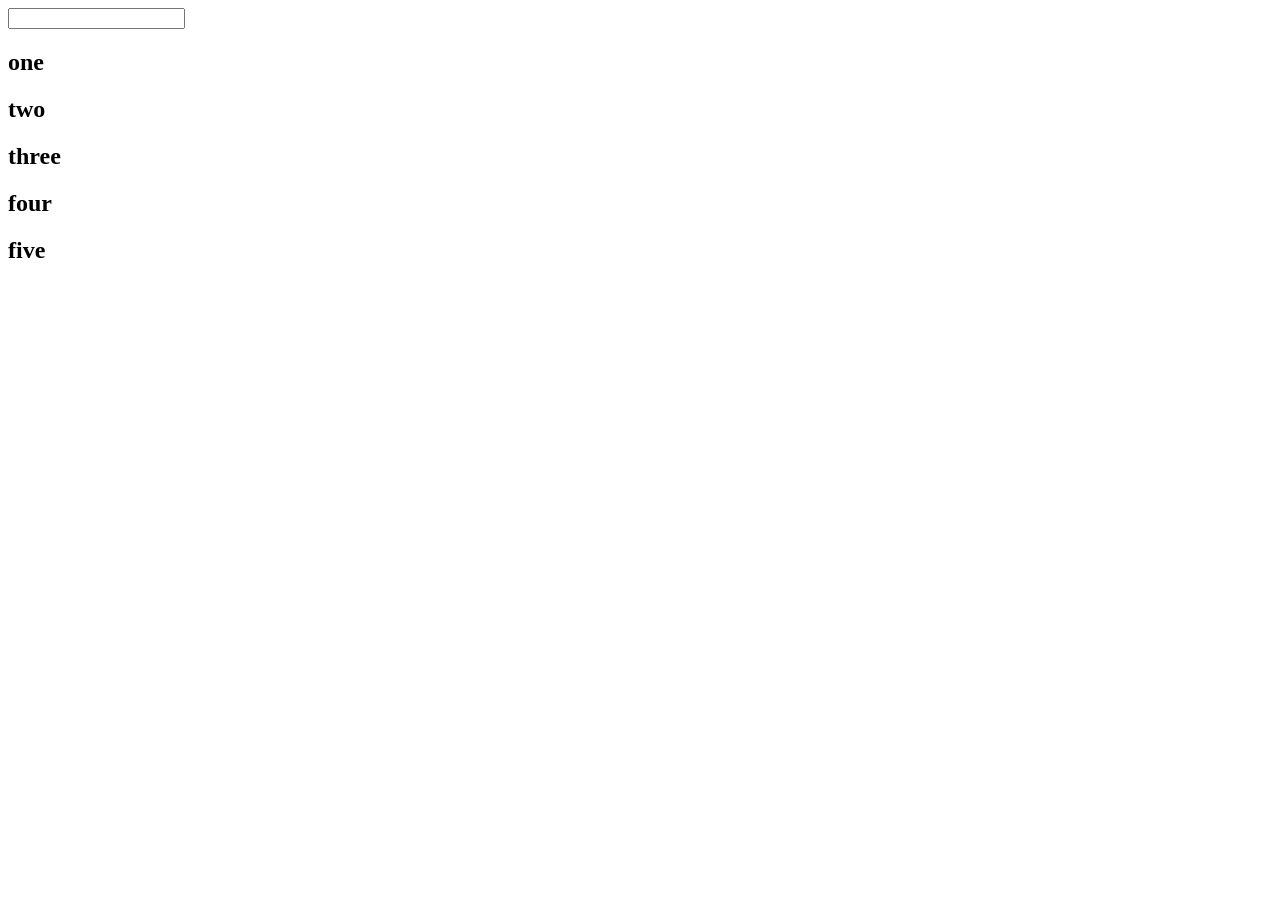
<file: search.html>
<!DOCTYPE html>
<html lang="en">

<head>
    <meta charset="UTF-8">
    <meta name="viewport" content="width=device-width, initial-scale=1.0">
    <title>Search Example Program</title>
</head>

<body>
    <input type="text" onkeyup="check(event)">

    <div>
        <h2>one</h2>
        <h2>two</h2>
        <h2>three</h2>
        <h2>four</h2>
        <h2>five</h2>
    </div>

    <script>
        var enteredtext = ""
        var container = document.querySelector('div')
        var elements = container.querySelectorAll('h2')
        console.log(elements)

        function check(event) {
            enteredtext = event.target.value

            for (var i = 0; i < elements.length; i++) {
                if (elements[i].textContent.indexOf(enteredtext) < 0) {
                    elements[i].style.display = "none"
                }

                else {
                    elements[i].style.display = "block"
                }
            }
        }

    </script>
</body>

</html>
</file>
